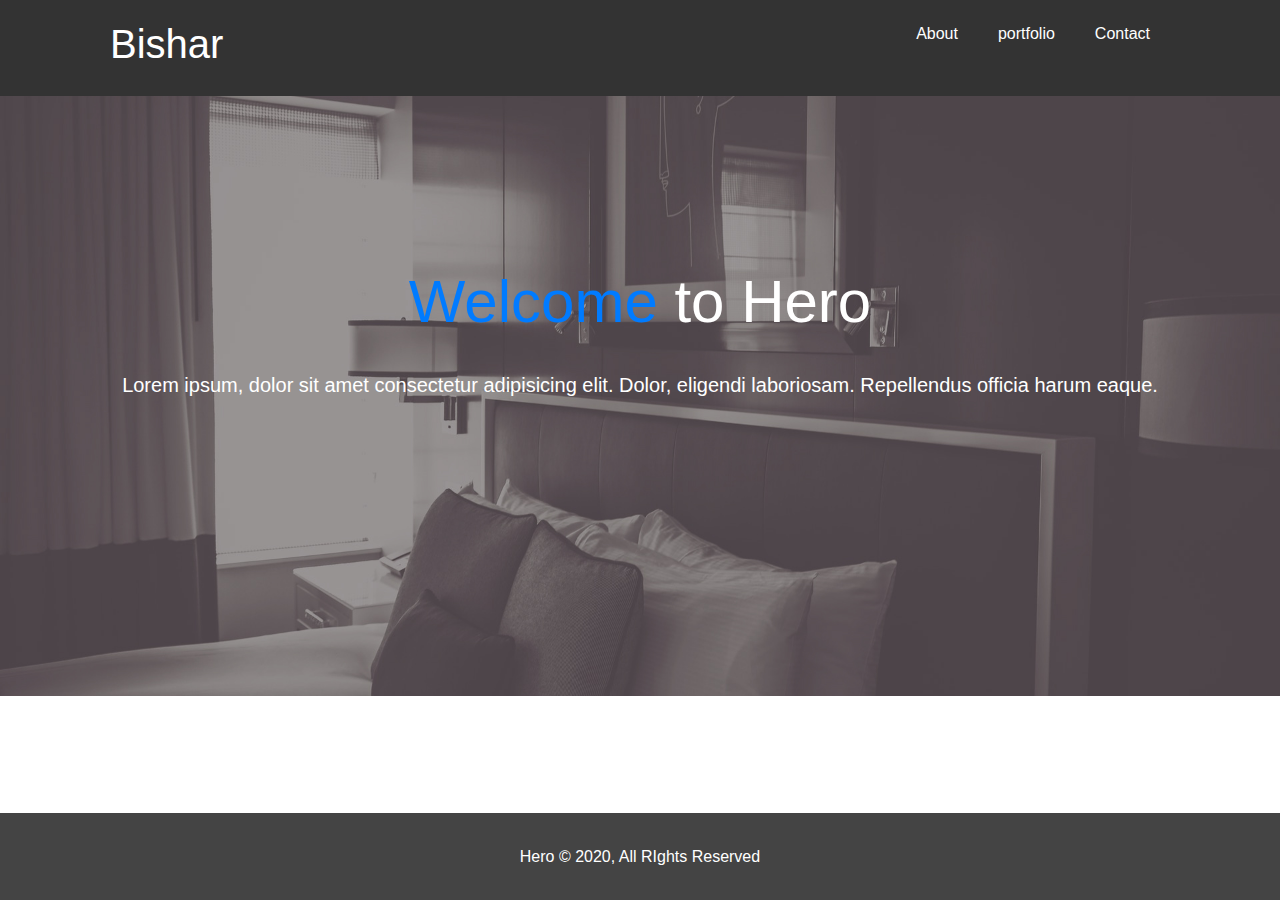
<file: index.html>
<!DOCTYPE html>
<html lang="en">
<head>
  <meta charset="UTF-8">
  <meta name="viewport" content="width=device-width, initial-scale=1.0">
  <meta http-equiv="X-UA-Compatible" content="ie=edge">
  <link rel="stylesheet" href="https://maxcdn.bootstrapcdn.com/bootstrap/4.0.0/css/bootstrap.min.css" integrity="sha384-Gn5384xqQ1aoWXA+058RXPxPg6fy4IWvTNh0E263XmFcJlSAwiGgFAW/dAiS6JXm" crossorigin="anonymous">
  <link rel="stylesheet" href="https://use.fontawesome.com/releases/v5.6.1/css/all.css" integrity="sha384-gfdkjb5BdAXd+lj+gudLWI+BXq4IuLW5IT+brZEZsLFm++aCMlF1V92rMkPaX4PP" crossorigin="anonymous">
  
  <link rel="stylesheet" href="css/style.css">
  <title> Hero| Welcome</title>
</head>
<body>
  <header>
    <nav id="navbar">
      <div class="container">
        <h1 class="logo"><a href="index.html">Bishar</a></h1>
        
        <ul><li><a href="about.html">About</a></li>
          <li><a href="portfolio.html">portfolio</a></li>
          <li><a href="contact.html">Contact</a></li>
        </ul>
      </div>
    </nav>

    <div id="showcase">
      <div class="container">
        <div class="showcase-content">
          <h1><span class="text-primary">Welcome</span> to Hero</h1>
          <p class="lead">Lorem ipsum, dolor sit amet consectetur adipisicing 
            elit. Dolor, eligendi laboriosam. Repellendus officia harum eaque.</p>
        </div>
      </div>
    </div>
  </header>

  <div class="clr"></div>
  
  <footer id="main-footer">
    <p>Hero &copy; 2020, All RIghts Reserved</p>
  </footer>
  <script src="https://code.jquery.com/jquery-3.2.1.slim.min.js" integrity="sha384-KJ3o2DKtIkvYIK3UENzmM7KCkRr/rE9/Qpg6aAZGJwFDMVNA/GpGFF93hXpG5KkN" crossorigin="anonymous"></script>
<script src="https://cdnjs.cloudflare.com/ajax/libs/popper.js/1.12.9/umd/popper.min.js" integrity="sha384-ApNbgh9B+Y1QKtv3Rn7W3mgPxhU9K/ScQsAP7hUibX39j7fakFPskvXusvfa0b4Q" crossorigin="anonymous"></script>
<script src="https://maxcdn.bootstrapcdn.com/bootstrap/4.0.0/js/bootstrap.min.js" integrity="sha384-JZR6Spejh4U02d8jOt6vLEHfe/JQGiRRSQQxSfFWpi1MquVdAyjUar5+76PVCmYl" crossorigin="anonymous"></script>
</body>
</html>
</file>
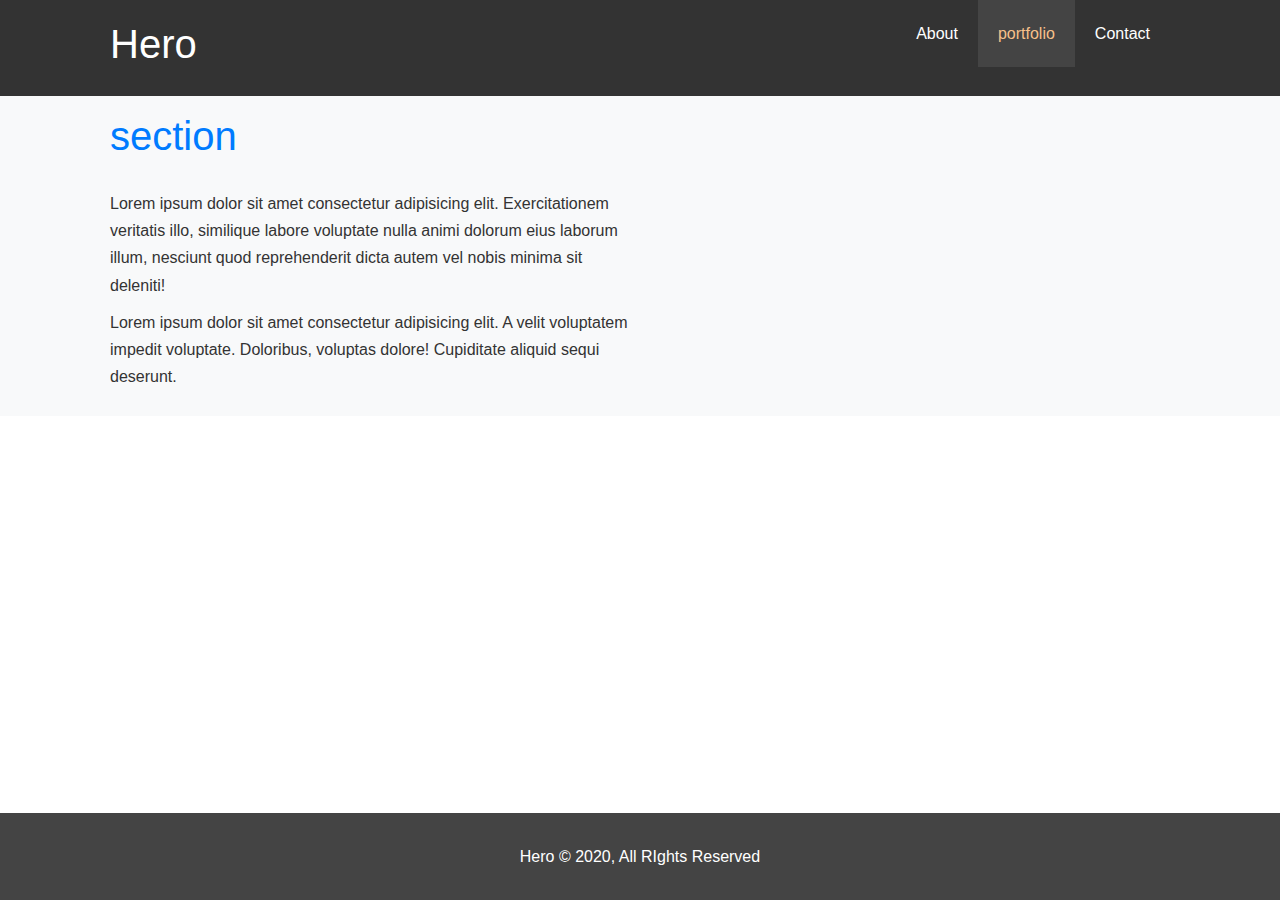
<file: about.html>
<!DOCTYPE html>
<html lang="en">
<head>
  <meta charset="UTF-8">
  <meta name="viewport" content="width=device-width, initial-scale=1.0">
  <meta http-equiv="X-UA-Compatible" content="ie=edge">
  <link rel="stylesheet" href="https://maxcdn.bootstrapcdn.com/bootstrap/4.0.0/css/bootstrap.min.css" integrity="sha384-Gn5384xqQ1aoWXA+058RXPxPg6fy4IWvTNh0E263XmFcJlSAwiGgFAW/dAiS6JXm" crossorigin="anonymous">
  <link rel="stylesheet" href="css/style.css">
  <title> About</title>
</head>
<body>
  <header>
    <nav id="navbar">
      <div class="container">
        <h1 class="logo"><a href="index.html">Hero</a></h1>
        <ul>
          <li><a href="about.html">About</a></li>
          <li><a class="current" href="portfolio.html">portfolio</a></li>
          <li><a href="contact.html">Contact</a></li>
        </ul>
      </div>
    </nav>
  </header>

  <section id="about-info" class="bg-light py-3">
    <div class="container">
      <div class="info-left">
        <h1 class="l-heading"><span class="text-primary">section</span></h1>
        <p>Lorem ipsum dolor sit amet consectetur adipisicing elit. Exercitationem veritatis illo, similique labore voluptate nulla animi dolorum eius laborum illum, nesciunt quod reprehenderit dicta autem vel nobis minima sit deleniti!</p>
        <p>Lorem ipsum dolor sit amet consectetur adipisicing elit. A velit voluptatem impedit voluptate. Doloribus, voluptas dolore! Cupiditate aliquid sequi deserunt.</p>
    </div>
  </section>

  <div class="clr"></div>

  <footer id="main-footer">
    <p>Hero &copy; 2020, All RIghts Reserved</p>
  </footer>
  <script src="https://code.jquery.com/jquery-3.2.1.slim.min.js" integrity="sha384-KJ3o2DKtIkvYIK3UENzmM7KCkRr/rE9/Qpg6aAZGJwFDMVNA/GpGFF93hXpG5KkN" crossorigin="anonymous"></script>
<script src="https://cdnjs.cloudflare.com/ajax/libs/popper.js/1.12.9/umd/popper.min.js" integrity="sha384-ApNbgh9B+Y1QKtv3Rn7W3mgPxhU9K/ScQsAP7hUibX39j7fakFPskvXusvfa0b4Q" crossorigin="anonymous"></script>
<script src="https://maxcdn.bootstrapcdn.com/bootstrap/4.0.0/js/bootstrap.min.js" integrity="sha384-JZR6Spejh4U02d8jOt6vLEHfe/JQGiRRSQQxSfFWpi1MquVdAyjUar5+76PVCmYl" crossorigin="anonymous"></script>
</body>
</html>
</file>
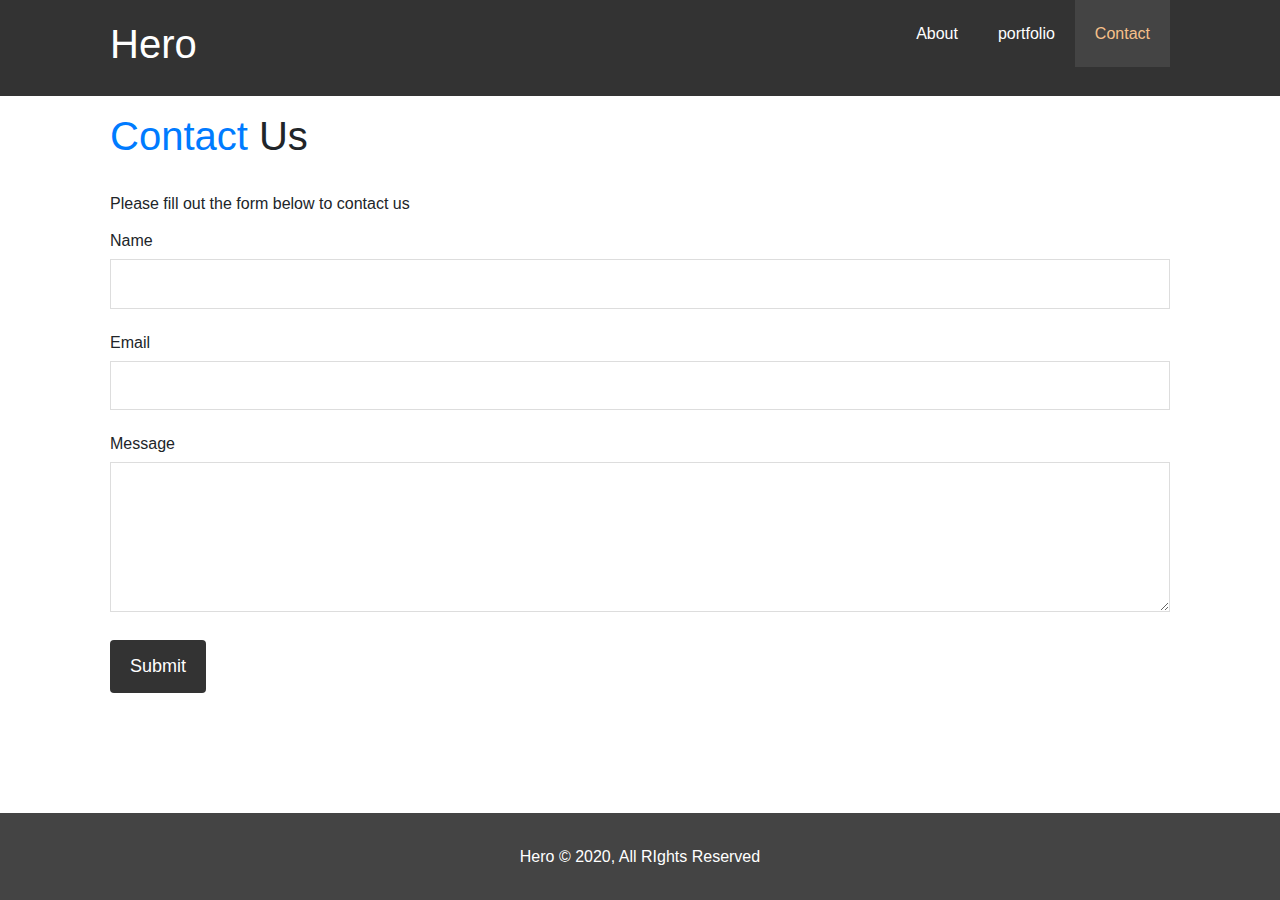
<file: contact.html>
<!DOCTYPE html>
<html lang="en">
<head>
  <meta charset="UTF-8">
  <meta name="viewport" content="width=device-width, initial-scale=1.0">
  <meta http-equiv="X-UA-Compatible" content="ie=edge">
  <meta name="description" content="Welcome to the most extraordinary hotel in Boston Massachusetts">
  <link rel="stylesheet" href="https://maxcdn.bootstrapcdn.com/bootstrap/4.0.0/css/bootstrap.min.css" integrity="sha384-Gn5384xqQ1aoWXA+058RXPxPg6fy4IWvTNh0E263XmFcJlSAwiGgFAW/dAiS6JXm" crossorigin="anonymous">
  <link rel="stylesheet" href="https://use.fontawesome.com/releases/v5.6.1/css/all.css" integrity="sha384-gfdkjb5BdAXd+lj+gudLWI+BXq4IuLW5IT+brZEZsLFm++aCMlF1V92rMkPaX4PP" crossorigin="anonymous">
  <link rel="stylesheet" href="css/style.css">
  <title>Hero | Contact</title>
</head>
<body>
  <header>
    <nav id="navbar">
      <div class="container">
        <h1 class="logo"><a href="index.html">Hero</a></h1>
        <ul>
          <li><a href="about.html">About</a></li>
          <li><a href="portfolio.html">portfolio</a></li>
          <li><a class="current" href="contact.html">Contact</a></li>
        </ul>
      </div>
    </nav>
  </header>

  <section id="contact-form" class="py-3">
    <div class="container">
      <h1 class="l-heading"><span class="text-primary">Contact</span> Us</h1>
      <p>Please fill out the form below to contact us</p>
      <form action="process.php">
        <div class="form-group">
          <label for="name">Name</label>
          <input type="text" name="name" id="name">
        </div>
        <div class="form-group">
          <label for="email">Email</label>
          <input type="email" name="email" id="email">
        </div>
        <div class="form-group">
          <label for="message">Message</label>
          <textarea name="message" id="message"></textarea>
        </div>
        <button type="submit" class="btn">Submit</button>
      </form>
    </div>
  </section>
<!--
  <section id="contact-info" class="bg-dark">
    <div class="container">
        <div class="box">
            <i class="fas fa-hotel fa-3x"></i>
            <h3>Location</h3>
            <p>50 Main st, Chicago IL</p>
          </div>
          <div class="box">
              <i class="fas fa-phone fa-3x"></i>
              <h3>Phone Number</h3>
              <p>(312) 555-5555</p>
          </div>
          <div class="box">
              <i class="fas fa-envelope fa-3x"></i>
              <h3>Email Address</h3>
              <p>eyowinc@gmail.com</p>
          </div>
    </div>

  </section>
  -->
  <footer id="main-footer">
    <p>Hero &copy; 2020, All RIghts Reserved</p>
  </footer>
  <script src="https://code.jquery.com/jquery-3.2.1.slim.min.js" integrity="sha384-KJ3o2DKtIkvYIK3UENzmM7KCkRr/rE9/Qpg6aAZGJwFDMVNA/GpGFF93hXpG5KkN" crossorigin="anonymous"></script>
<script src="https://cdnjs.cloudflare.com/ajax/libs/popper.js/1.12.9/umd/popper.min.js" integrity="sha384-ApNbgh9B+Y1QKtv3Rn7W3mgPxhU9K/ScQsAP7hUibX39j7fakFPskvXusvfa0b4Q" crossorigin="anonymous"></script>
<script src="https://maxcdn.bootstrapcdn.com/bootstrap/4.0.0/js/bootstrap.min.js" integrity="sha384-JZR6Spejh4U02d8jOt6vLEHfe/JQGiRRSQQxSfFWpi1MquVdAyjUar5+76PVCmYl" crossorigin="anonymous"></script>
</body>
</html>
</file>
<file: css/style.css>
/* Reset */
* {
  margin: 0;
  padding:0;
  box-sizing: border-box;
}

/* Main Styling */
html,body {
  font-family: 'Segoe UI', Tahoma, Geneva, Verdana, sans-serif;
  line-height: 1.7em;
}

a {
  color: #333;
  text-decoration: none;
}

h1, h2, h3 {
  padding-bottom: 20px;
}

p {
  margin: 10px 0;
}

/* Utility Classes */
.container {
  margin: auto;
  max-width: 1100px;
  overflow: auto;
  padding: 0 20px;
}

.text-primary {
  color: #f7c08a;
}

.lead {
  font-size: 20px;
}

.btn {
  display: inline-block;
  font-size: 18px;
  color: #fff;
  background: #333;
  padding: 13px 20px;
  border: none;
  cursor: pointer;
}

.btn:hover {
  background: #f7c08a;
  color: #333;
}

.btn-light {
  background: #f4f4f4;
  color: #333;
}

.bg-dark {
  background: #333;
  color: #fff;
}

.bg-light {
  background: #f4f4f4;
  color: #333;
}

.bg-primary {
  background: #f7c08a;
  color: #333;
}

.clr {
  clear: both;
}

.l-heading {
  font-size: 40px;
}

/* Padding */
.py-1 { padding: 10px 0; }
.py-2 { padding: 20px 0; }
.py-3 { padding: 30px 0; }

/* Navbar */
#navbar {
  background: #333;
  color: #fff;
  overflow: auto;
}

#navbar a {
  color: #fff;
}

#navbar h1 {
  float: left;
  padding-top: 20px;
}

#navbar ul {
  list-style: none;
  float: right;
}

#navbar ul li {
  float: left;
}

#navbar ul li a {
  display: block;
  padding: 20px;
  text-align: center;
}

#navbar ul li a:hover, 
#navbar ul li a.current {
  background: #444;
  color: #f7c08a;
}

/* Showcase */
#showcase {
  background: url('../img/showcase.jpg') no-repeat center center/cover;
  height: 600px;
}

#showcase .showcase-content {
  color: #fff;
  text-align: center;
  padding-top: 170px;
}

#showcase .showcase-content h1 {
  font-size: 60px;
  line-height: 1.2em;
}

#showcase .showcase-content p {
  padding-bottom: 20px;
  line-height: 1.7em;
}

/* Home Info */
#home-info {
  height: 400px;
}

#home-info .info-img {
  float: left;
  width: 50%;
  background: url('../img/photo-1.jpg') no-repeat;
  min-height: 100%;
}

#home-info .info-content {
  float: right;
  width: 50%;
  height: 100%;
  text-align: center;
  padding: 50px 30px;
  overflow: hidden;
}

#home-info .info-content p {
  padding-bottom: 30px;
}

/* Features */
.box {
  float: left;
  width: 33.3%;
  padding: 50px;
  text-align:center;
}

.box i {
  margin-bottom: 10px;
}
/* create styles for use for all white main boxes */
.block {
  background-color: #fff;

  padding: 30px;
  margin-bottom: 30px;
}


/* CONNECT W/ ME CSS */
.connect-header {
  /* Typography */
  font-size: 25px;
}

.connect-photo {
  /* Box-model */
  width: 55px;
  height: 55px;
}

#images {
  /* Box-model */
  padding-top: 15px;

  /* Typography */
  text-align: center;
}
/* END CONNECT W/ ME */


/* About Info */
#about-info .info-right {
  float: right;
  width: 50%;
  min-height: 100%;
}

#about-info .info-right img {
  display: block;
  margin: auto;
  width: 70%;
  border-radius: 50%;
}

#about-info .info-left {
  float: left;
  width: 50%;
  min-height: 100%;
}

/* Contact Form */
#contact-form .form-group {
  margin-bottom: 20px;
}

#contact-form label {
  display: block;
  margin-bottom: 5px;
}

#contact-form input, 
#contact-form textarea {
  width: 100%;
  padding: 10px;
  border: 1px #ddd solid;
}
/* improved css style after the main design (height was 200) */
#contact-form textarea {
  height: 150px;
}

#contact-form input:focus, 
#contact-form textarea:focus {
  outline: none;
  border-color: #f7c08a;
}

/* Footer */
#main-footer {
  text-align: center;
  background: #444;
  color: #fff;
  padding: 20px;
  position: fixed;
  bottom:0;
  width:100%;
}
</file>
